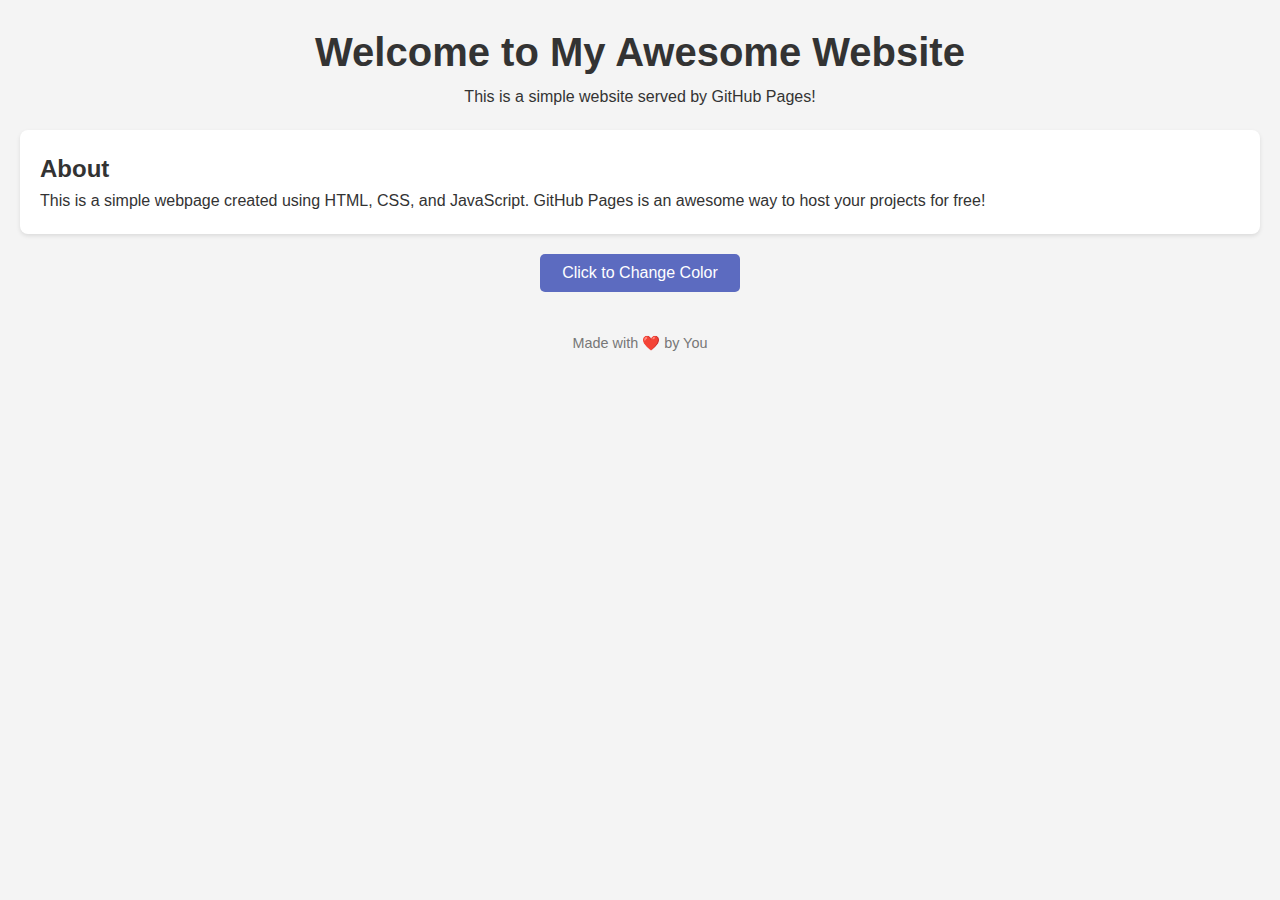
<file: index.html>
<!DOCTYPE html>
<html lang="en">
<head>
    <meta charset="UTF-8">
    <meta name="viewport" content="width=device-width, initial-scale=1.0">
    <title>My Awesome Website</title>
    <link rel="stylesheet" href="styles.css">
</head>
<body>
    <header>
        <h1>Welcome to My Awesome Website</h1>
        <p>This is a simple website served by GitHub Pages!</p>
    </header>

    <section id="content">
        <h2>About</h2>
        <p>This is a simple webpage created using HTML, CSS, and JavaScript. GitHub Pages is an awesome way to host your projects for free!</p>
    </section>

    <button id="changeColorButton">Click to Change Color</button>

    <footer>
        <p>Made with ❤️ by You</p>
    </footer>

    <script src="scripts.js"></script>
</body>
</html>
</file>
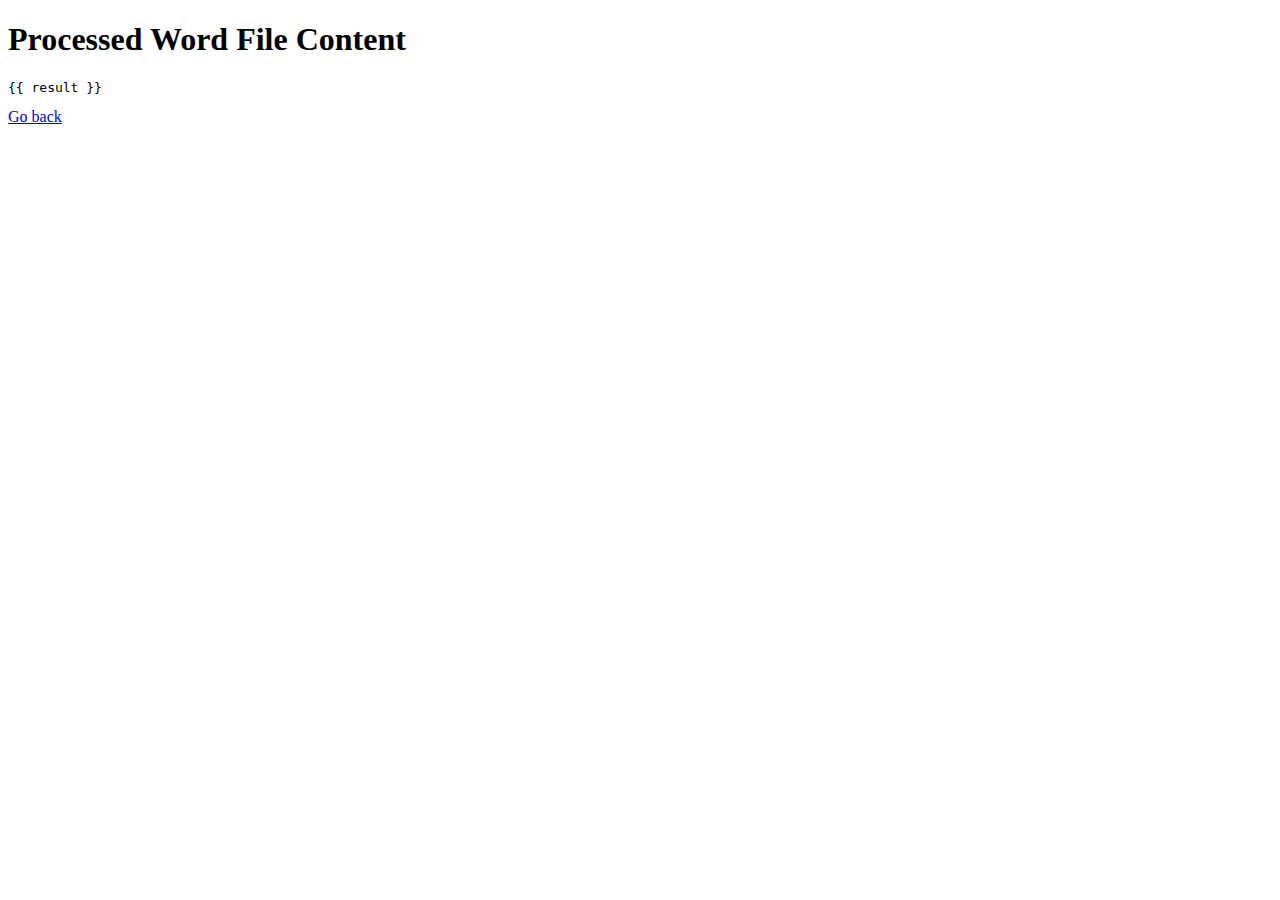
<file: result.html>
<!DOCTYPE html>
<html lang="en">
<head>
    <meta charset="UTF-8">
    <meta name="viewport" content="width=device-width, initial-scale=1.0">
    <title>Processed Word File</title>
</head>
<body>
    <h1>Processed Word File Content</h1>
    <pre>{{ result }}</pre>
    <a href="/">Go back</a>
</body>
</html>
</file>
<file: styles.css>
/* Basic reset */
* {
    margin: 0;
    padding: 0;
    box-sizing: border-box;
}

/* Body and general layout */
body {
    font-family: Arial, sans-serif;
    line-height: 1.6;
    background-color: #f4f4f4;
    color: #333;
    padding: 20px;
}

header {
    text-align: center;
    margin-bottom: 20px;
}

h1 {
    font-size: 2.5em;
    color: #333;
}

section {
    background: white;
    padding: 20px;
    margin: 20px 0;
    border-radius: 8px;
    box-shadow: 0 2px 4px rgba(0, 0, 0, 0.1);
}

footer {
    text-align: center;
    margin-top: 40px;
    font-size: 0.9em;
    color: #777;
}

button {
    display: block;
    width: 200px;
    margin: 20px auto;
    padding: 10px;
    background-color: #5c6bc0;
    color: white;
    border: none;
    border-radius: 5px;
    cursor: pointer;
    font-size: 1em;
}

button:hover {
    background-color: #3f51b5;
}
</file>
